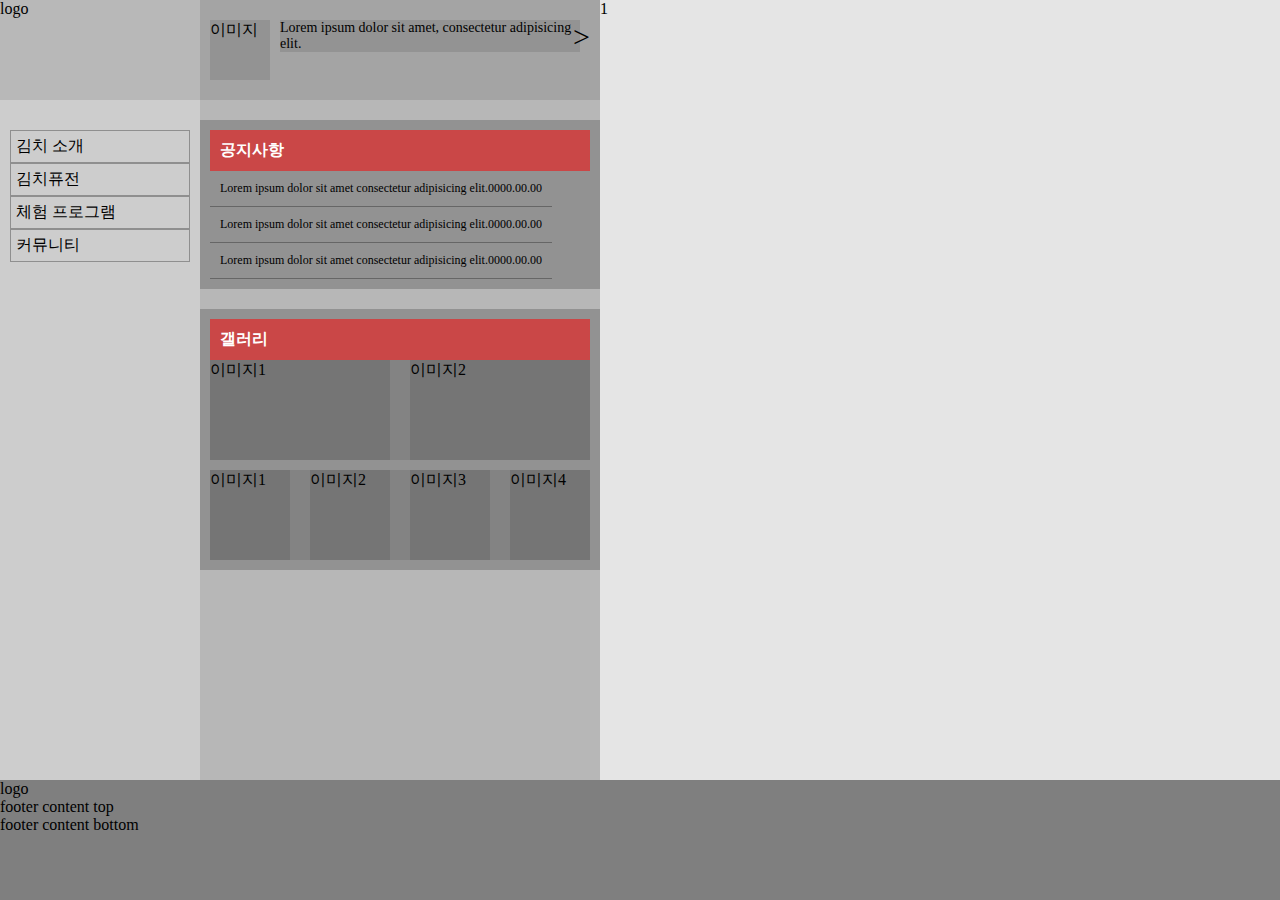
<file: E-1/index.html>
<!DOCTYPE html>
<html lang="en">
<head>
    <meta charset="UTF-8">
    <meta name="viewport" content="width=device-width, initial-scale=1.0">
    <title>김치이야기</title>

    <link rel="stylesheet" href="./css/style.css">
</head>
<body>
    <div class="container">

        <main class="main">
            <header class="header">
                <div class="logo">logo</div>
                <nav class="nav">
                    <ul>
                        <li class="main-menu">
                            <a href="#" class="main-gnb">김치 소개</a>
                            <ul class="sub-menu">
                                <li><a href="#" class="sub-gnb">초대의 글</a></li>
                                <li><a href="#" class="sub-gnb">김치의 유래</a></li>
                                <li><a href="#" class="sub-gnb">김치 재료</a></li>
                                <li><a href="#" class="sub-gnb">오시는 길</a></li>
                            </ul>
                        </li>
                        <li class="main-menu">
                            <a href="#" class="main-gnb">김치퓨전</a>
                            <ul class="sub-menu">
                                <li><a href="#" class="sub-gnb">지역별 김치</a></li>
                                <li><a href="#" class="sub-gnb">김치 스파게티</a></li>
                                <li><a href="#" class="sub-gnb">김치 볶음밥</a></li>
                                <li><a href="#" class="sub-gnb">김치와 고기</a></li>
                            </ul>
                        </li>
                        <li class="main-menu">
                            <a href="#" class="main-gnb">체험 프로그램</a>
                            <ul class="sub-menu">
                                <li><a href="#" class="sub-gnb">김치 담그기</a></li>
                                <li><a href="#" class="sub-gnb">명사와 함께</a></li>
                                <li><a href="#" class="sub-gnb">관람하기</a></li>
                                <li><a href="#" class="sub-gnb">예약하기</a></li>
                            </ul>
                        </li>
                        <li class="main-menu">
                            <a href="#" class="main-gnb">커뮤니티</a>
                            <ul class="sub-menu">
                                <li><a href="#" class="sub-gnb">공지사항</a></li>
                                <li><a href="#" class="sub-gnb">참여게시판</a></li>
                                <li><a href="#" class="sub-gnb">자료실</a></li>
                            </ul>
                        </li>
                    </ul>
                </nav>
            </header>

            <section class="contents">
                <div class="content">
                    <div class="banner">
                        <div class="banner-img">이미지</div>
                        <p>Lorem ipsum dolor sit amet, consectetur adipisicing elit.</p>
                    </div>

                    <div class="notice">
                        <h4 class="notice-title">공지사항</h4>
                        <ul class="notice-cont-box">
                            <li class="notice-cont">
                                <p class="notice-text open">Lorem ipsum dolor sit amet consectetur adipisicing elit.<span class="notice-date">0000.00.00</span></p>
                            </li>
                            <li class="notice-cont">
                                <p class="notice-text">Lorem ipsum dolor sit amet consectetur adipisicing elit.<span class="notice-date">0000.00.00</span></p>
                            </li>
                            <li class="notice-cont">
                                <p class="notice-text">Lorem ipsum dolor sit amet consectetur adipisicing elit.<span class="notice-date">0000.00.00</span></p>
                            </li>
                        </ul>
                    </div>

                    <div class="gallery">
                        <h4 class="gallery-title">갤러리</h4>
                        <ul class="gallery-cont-top">
                            <li><a href="#">이미지1</a></li>
                            <li><a href="#">이미지2</a></li>
                        </ul>
                        <ul class="gallery-cont-bottom">
                            <li><a href="#">이미지1</a></li>
                            <li><a href="#">이미지2</a></li>
                            <li><a href="#">이미지3</a></li>
                            <li><a href="#">이미지4</a></li>
                        </ul>
                    </div>
                </div>

                <div class="slider">
                    <div class="slide-box">
                        <div class="slide">1</div>
                        <div class="slide">2</div>
                        <div class="slide">3</div>
                    </div>
                </div>
            </section>
        </main>
        <footer class="footer">
            <div class="logo">logo</div>
            <ul class="footer-content">
                <li class="footer-cont-top">footer content top</li>
                <li class="footer-cont-bottom">footer content bottom</li>
            </ul>
        </footer>
    </div>

    <div class="modal">
        <div class="modal-box">
            <h4 class="modal-title">모달창 제목</h4>
            <div class="modal-cont">모달창 내용</div>
            <button class="close">닫기</button>
        </div>
    </div>

    <script src="./javascript/index.js"></script>
</body>
</html>
</file>
<file: E-1/css/style.css>
@charset "utf-8";

/* 초기화 코드 */
* { margin: 0; padding: 0; box-sizing: border-box; }
ul, li { list-style: none; }
a { text-decoration: none; color: inherit; cursor: pointer; }
img { border: 0; vertical-align: top; }
header, footer, main, nav, div, section, article, aside { position: relative; }


.wrap {
    width: 100%;
    height: 100%;
}

/* main */
main {
    width: 100%;
    height: calc(100vh - 120px);
    background-color: rgba(0, 0, 0, .1);
}

/* header */
header {
    width: 200px;
    height: inherit;
    background-color: rgba(0, 0, 0, .1);
    float: left;
}
header .logo {
    width: inherit;
    height: 100px;
    background-color: rgba(0, 0, 0, .1);
}
/* nav */
nav {
    margin-top: 30px;
    margin-left: 10px;
}
.main-gnb,
.sub-gnb {
    display: block;
    padding: 5px;
    width: 180px;
    transition: all 0.4s;
    border: 1px solid rgba(0, 0, 0, .3);
}
.main-menu:hover .main-gnb {
    background-color: rgba(255, 0, 0, 1);
    color: #ffffff;
}
.main-menu:hover .sub-menu {
    display: block;
}
.sub-menu {
    display: none;
    transition: all 0.4s;
}
.sub-gnb:hover {
    background-color: rgba(255, 0, 0, 0.514)
}

/* contents */
.contents {
    width: calc(100% - 200px);
    height: calc(100vh - 120px);
    float: left;
}
.content {
    width: 400px;
    height: inherit;
    float: left;
    background-color: rgba(0, 0, 0, .2);
}

/* contents > banner */
.banner {
    width: inherit;
    height: 100px;
    background-color: rgba(0, 0, 0, .1);
}
.banner .banner-img {
    width: 60px; height: 60px;
    background-color: rgba(0, 0, 0, .1);
    margin-left: 10px;
    margin-top: 20px;
    float: left;
}
.banner p {
    width: 300px;
    float: left;
    margin-left: 10px;
    margin-top: 20px;
    background-color: rgba(0, 0, 0, .1);
    position: relative;
    font-size: 14px;
}
.banner p::after {
    content: '>';
    font-size: 30px;
    position: absolute;
    top: 0; right: -10px;
}

/* contents > notice */
.notice,
.gallery {
    width: inherit;
    padding: 10px;
    background-color: rgba(0, 0, 0, .2);
    margin-top: 20px;
}
.notice .notice-title,
.gallery .gallery-title {
    background-color: rgba(255, 0, 0, 0.514);
    color: #ffffff;
    padding: 10px;
}
.notice-cont-box {
    width: inherit;
}
.notice-cont {
    display: inline-block;
    border-bottom: 1px solid rgba(0, 0, 0, .3);
}
.notice-text {
    width: inherit;
    font-size: 12px;
    padding: 10px;
    display: inline-flex;
    cursor: pointer;
}

/* contents > gallery */
.gallery-cont-top,
.gallery-cont-bottom {
    width: 380px;
    background-color: rgba(0, 0, 0, .1);
    display: inline-flex;
    justify-content: space-between;
}
.gallery-cont-top a {
    display: block;
    width: 180px; height: 100px;
    background-color: rgba(0, 0, 0, .1);
}
.gallery-cont-bottom {
    margin-top: 10px;
}
.gallery-cont-bottom a {
    display: block;
    width: 80px; height: 90px;
    background-color: rgba(0, 0, 0, .1)

}

/* slider */
.slider {
    width: calc(100% - 400px);
    height: 100%;
    float: left;
    overflow: hidden;
}
.slide-box {
    width: 300%;
    height: 100%;
    display: flex;
}
.slide {
    width: 100%;
    height: 100%;
}

/* footer */
footer {
    width: 100%;
    height: 120px;
    background-color: rgba(0, 0, 0, .5);
}

/* modal */
.modal {
    position: fixed;
    top: 0; left: 0; right: 0; bottom: 0;
    background-color: rgba(0, 0, 0, .7);
    z-index: 99;
    display: none;
}
.modal-box {
    width: 500px; height: 500px;
    border: 1px solid black;
    background-color: #f9f9f9;
    position: absolute;
    top: 50%; left: 50%;
    transform: translate(-50%, -50%);
    padding: 20px;
}
.modal-title {
    font-size: 20px;
    border-bottom: 1px solid rgba(0, 0, 0, .3);
    padding-bottom: 10px;
}
.modal-cont {
    padding-top: 10px;
}
.close {
    width: 80px;
    height: 40px;
    background-color: rgba(255, 0, 0, 0.514);
    color: #ffffff;
    cursor: pointer;
    position: absolute;
    bottom: 20px; left: 50%;
    transform: translateX(-50%);
    border: 0;
}
.close:hover {
    background-color: rgba(255, 0, 0, 1);
}
</file>
